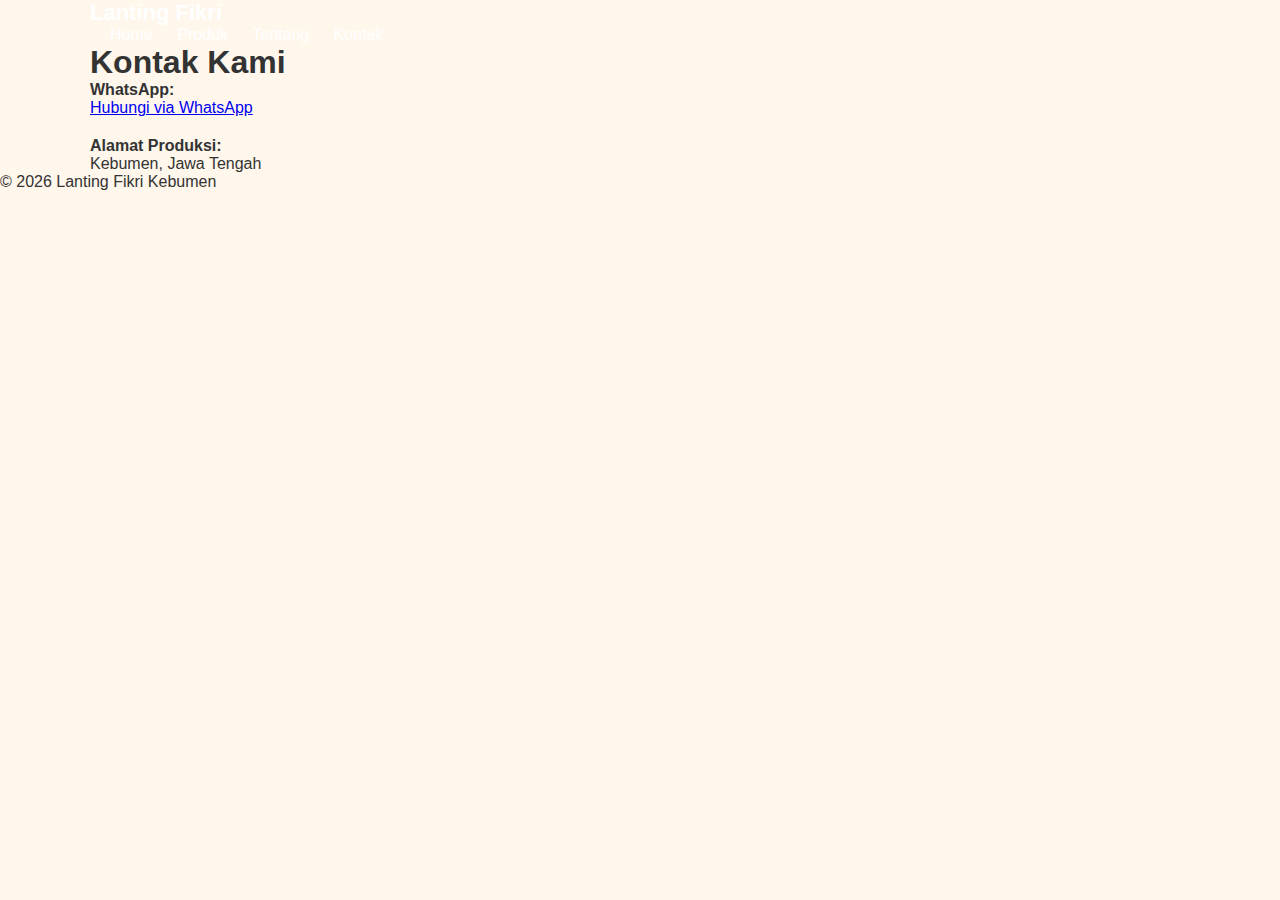
<file: kontak.html>
<!DOCTYPE html>
<html lang="id">
<head>
  <meta charset="UTF-8">
  <title>Kontak - Lanting Fikri</title>
  <link rel="stylesheet" href="style.css">
</head>
<body>

<header>
  <nav class="container">
    <div class="logo">Lanting Fikri</div>
    <div class="menu">
      <a href="index.html">Home</a>
      <a href="produk.html">Produk</a>
      <a href="tentang.html">Tentang</a>
      <a href="kontak.html">Kontak</a>
    </div>
  </nav>
</header>

<section class="info-section">
  <div class="container">
    <h1>Kontak Kami</h1>

    <p><strong>WhatsApp:</strong></p>
    <a class="btn" href="https://wa.me/6281806943026" target="_blank">
      Hubungi via WhatsApp
    </a>

    <p style="margin-top:20px;">
      <strong>Alamat Produksi:</strong><br>
      Kebumen, Jawa Tengah
    </p>
  </div>
</section>

<footer>
  <p>© 2026 Lanting Fikri Kebumen</p>
</footer>

</body>
</html>
</file>
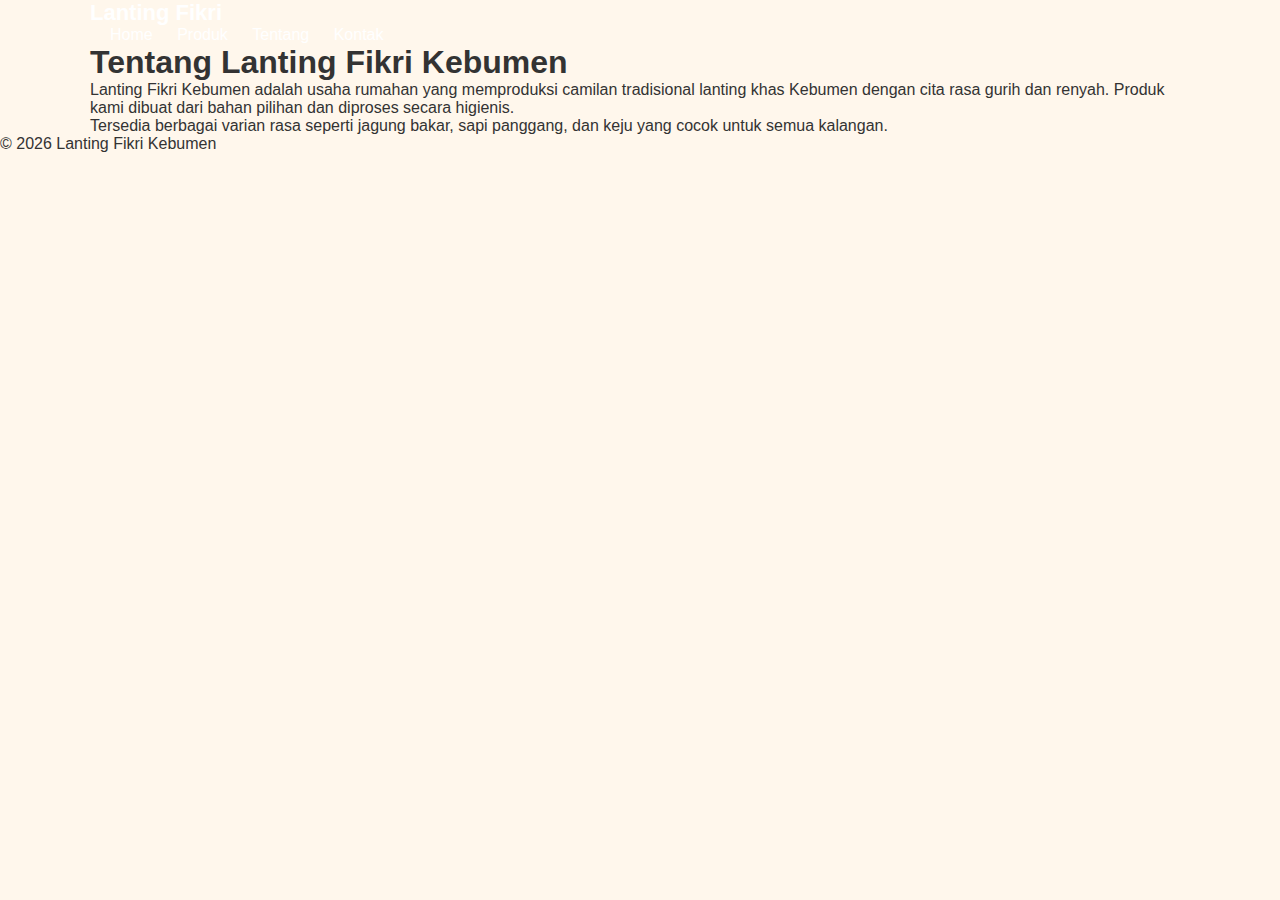
<file: tentang.html>
<!DOCTYPE html>
<html lang="id">
<head>
  <meta charset="UTF-8">
  <title>Tentang Kami - Lanting Fikri</title>
  <link rel="stylesheet" href="style.css">
</head>
<body>

<header>
  <nav class="container">
    <div class="logo">Lanting Fikri</div>
    <div class="menu">
      <a href="index.html">Home</a>
      <a href="produk.html">Produk</a>
      <a href="tentang.html">Tentang</a>
      <a href="kontak.html">Kontak</a>
    </div>
  </nav>
</header>

<section class="info-section">
  <div class="container">
    <h1>Tentang Lanting Fikri Kebumen</h1>
    <p>
      Lanting Fikri Kebumen adalah usaha rumahan yang memproduksi
      camilan tradisional lanting khas Kebumen dengan cita rasa gurih
      dan renyah. Produk kami dibuat dari bahan pilihan dan diproses
      secara higienis.
    </p>

    <p>
      Tersedia berbagai varian rasa seperti jagung bakar, sapi panggang,
      dan keju yang cocok untuk semua kalangan.
    </p>
  </div>
</section>

<footer>
  <p>© 2026 Lanting Fikri Kebumen</p>
</footer>

</body>
</html>
</file>
<file: style.css>
* {
  box-sizing: border-box;
  margin: 0;
  padding: 0;
  font-family: Arial, Helvetica, sans-serif;
}

body {
  background-color: #fff7ec;
  color: #333;
}

/* CONTAINER */
.container {
  width: 90%;
  max-width: 1100px;
  margin: auto;
}

/* NAVBAR */
.navbar {
  background: #7a4a2e;
  padding: 15px 0;
}

.nav-flex {
  display: flex;
  justify-content: space-between;
  align-items: center;
}

.logo {
  color: #fff;
  font-size: 22px;
  font-weight: bold;
}

.menu a {
  color: #fff;
  margin-left: 20px;
  text-decoration: none;
  font-weight: 500;
}

.menu a.active,
.menu a:hover {
  text-decoration: underline;
}

/* JUDUL */
.section-title {
  text-align: center;
  margin: 40px 0 30px;
}

/* PRODUK */
.product-grid {
  display: grid;
  grid-template-columns: repeat(3, 1fr);
  gap: 25px;
}

.product-card {
  background: #fff;
  padding: 20px;
  border-radius: 14px;
  box-shadow: 0 4px 12px rgba(0,0,0,0.1);
  text-align: center;
}

.product-card img {
  width: 100%;
  height: 220px;
  object-fit: cover;
  border-radius: 10px;
}

.product-card h3 {
  margin: 15px 0 5px;
}

.price {
  color: #e67e22;
  font-weight: bold;
}

.product-card button {
  margin-top: 12px;
  padding: 10px 18px;
  border: none;
  background: #e67e22;
  color: #fff;
  border-radius: 25px;
  cursor: pointer;
}

.product-card button:hover {
  background: #cf6d17;
}

/* KERANJANG */
.cart-section {
  background: #fff;
  margin: 50px 0;
  padding: 25px;
  border-radius: 15px;
}

.cart-section h2 {
  margin-bottom: 15px;
}

.cart-total {
  margin: 15px 0;
  font-weight: bold;
}

.btn-whatsapp {
  width: 100%;
  padding: 14px;
  background: #25d366;
  color: white;
  border: none;
  border-radius: 30px;
  font-size: 16px;
  cursor: pointer;
}

.btn-whatsapp:hover {
  background: #1ebe5d;
}
</file>
